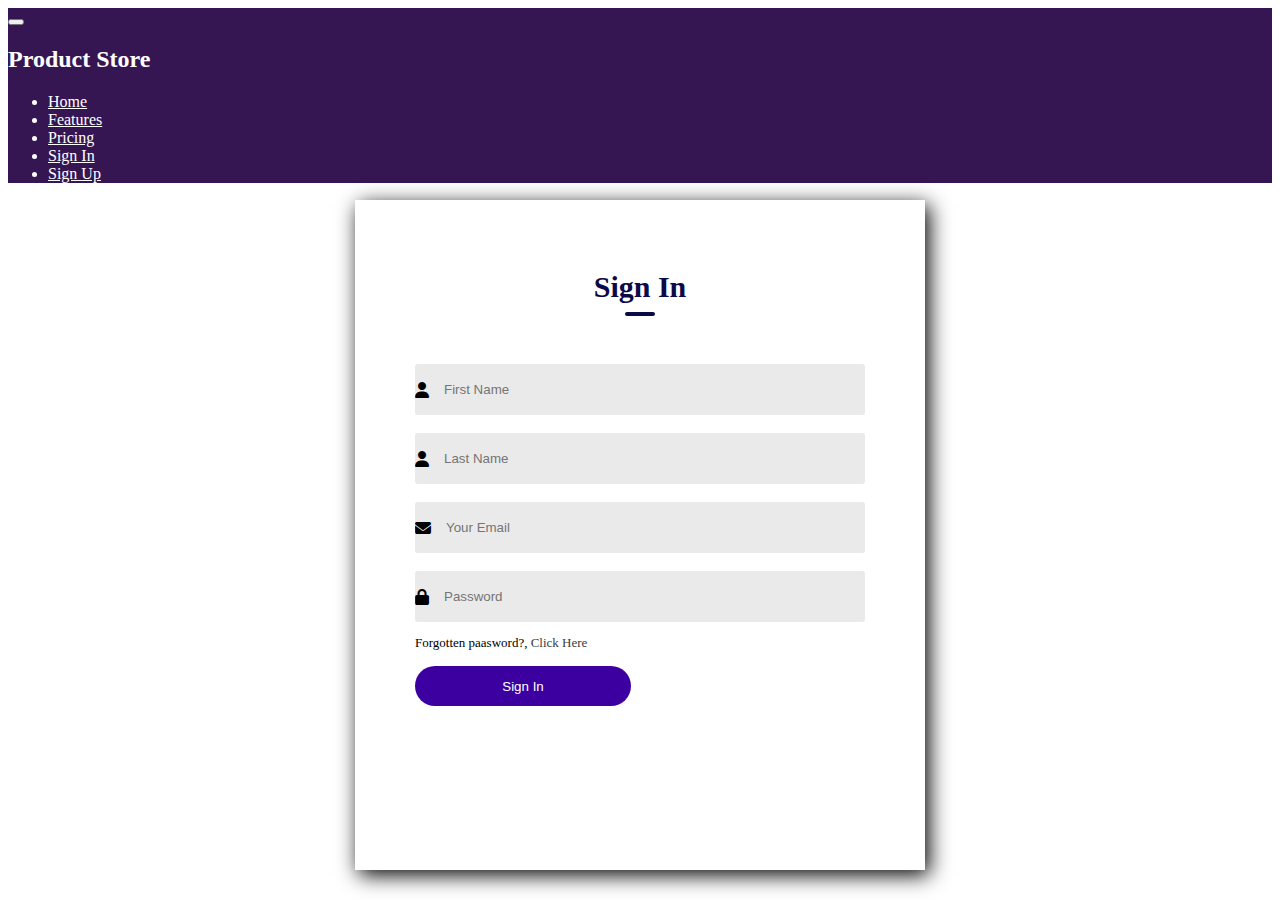
<file: form.html>
<!DOCTYPE html>
<html lang="en">
<head>
    <meta charset="UTF-8">
    <meta name="viewport" content="width=device-width, initial-scale=1.0">
    <title>Document</title>
    <link rel="stylesheet" href="./internal.css">
    <link href="https://cdn.jsdelivr.net/npm/bootstrap@5.3.1/dist/css/bootstrap.min.css" rel="stylesheet" integrity="sha384-4bw+/aepP/YC94hEpVNVgiZdgIC5+VKNBQNGCHeKRQN+PtmoHDEXuppvnDJzQIu9" crossorigin="anonymous">
    <link rel="stylesheet" href="https://cdnjs.cloudflare.com/ajax/libs/font-awesome/6.4.2/css/all.min.css">

</head>
<body>
    <nav class="navbar navbar-expand-lg nav-container ">
        <div class="container-fluid nav-section ">
          <button class="navbar-toggler" type="button" data-bs-toggle="collapse" data-bs-target="#navbarNav" aria-controls="navbarNav" aria-expanded="false" aria-label="Toggle navigation">
            <span class="navbar-toggler-icon"></span>
          </button>
          <div class="collapse navbar-collapse" id="navbarNav">
            <div class="navbar">
                <h2>Product Store</h2>
            </div>
            <ul class="nav justify-content-center">
              <li class="nav-item">
                <a class="nav-link " aria-current="page" href="index.html" nav-forms>Home</a>
              </li>
        
              <li class="nav-item">
                <a class="nav-link" href="#" nav-forms>Features</a>
              </li>
              <li class="nav-item">
                <a class="nav-link" href="#" nav-forms>Pricing</a>
              </li>
              
              <li class="nav-item">
                <a class="nav-link " href="./form.html" class="signIn">Sign In</a>
              </li>
              
              <li class="nav-item">
                <a class="nav-link " href="./form2.html" class="signUp">Sign Up</a>
              </li>
              
            </ul>
          </div>
        </div>
      </nav>
    <div class="container">
      <div class="form-box">
        <h1 id="title" >Sign In</h1>
        <form method="post" id="myForm" >
              <h6 class="output"></h6>
              <div class="input-field" id="nameField" >
                <i class="fa-solid fa-user"></i>
                <input type="text" name="firstname" id="firstname"  placeholder="First Name">
              </div> <br>
              <div class="input-field" id="nameField" >
                <i class="fa-solid fa-user"></i>
                <input type="text" name="lastname" id="lastname"  placeholder="Last Name">
              </div> <br>
              <div class="input-field">
                <i class="fa-solid fa-envelope"></i>
                <input type="Email" name="Email" id="email" placeholder="Your Email">
              </div> <br>
              <div class="input-field">
                <i class="fa-solid fa-lock"></i>
                <input type="password" name="password" id="password" placeholder="Password">
              </div>
            <p>Forgotten paasword?, <a href="#">Click Here</a> </p>
            <div class="btn-field">
              <button type="submit" id="signinBtn" >Sign In</button>
            </div>
        </form>
      </div>
    
    </div>

      <script src="https://cdn.jsdelivr.net/npm/bootstrap@5.3.1/dist/js/bootstrap.bundle.min.js" integrity="sha384-HwwvtgBNo3bZJJLYd8oVXjrBZt8cqVSpeBNS5n7C8IVInixGAoxmnlMuBnhbgrkm" crossorigin="anonymous"></script>
      <script src="./form.js"></script>
</body>
</html>
</file>
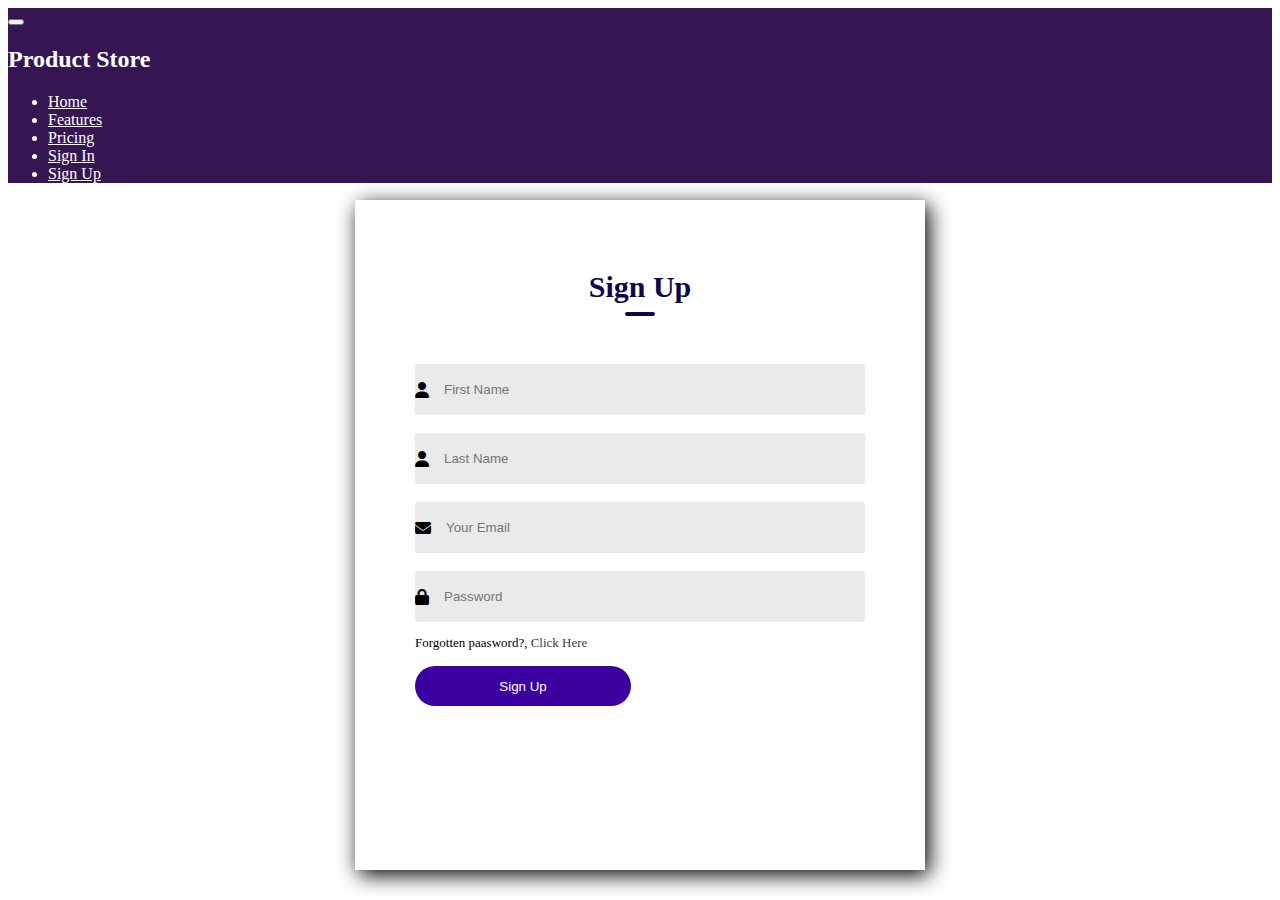
<file: form2.html>
<!DOCTYPE html>
<html lang="en">
<head>
    <meta charset="UTF-8">
    <meta name="viewport" content="width=device-width, initial-scale=1.0">
    <title>Document</title>
    <link rel="stylesheet" href="./internal.css">
    <link href="https://cdn.jsdelivr.net/npm/bootstrap@5.3.1/dist/css/bootstrap.min.css" rel="stylesheet" integrity="sha384-4bw+/aepP/YC94hEpVNVgiZdgIC5+VKNBQNGCHeKRQN+PtmoHDEXuppvnDJzQIu9" crossorigin="anonymous">
    <link rel="stylesheet" href="https://cdnjs.cloudflare.com/ajax/libs/font-awesome/6.4.2/css/all.min.css">

</head>
<body>
    
    <nav class="navbar navbar-expand-lg nav-container ">
        <div class="container-fluid nav-section ">
          <button class="navbar-toggler" type="button" data-bs-toggle="collapse" data-bs-target="#navbarNav" aria-controls="navbarNav" aria-expanded="false" aria-label="Toggle navigation">
            <span class="navbar-toggler-icon"></span>
          </button>
          <div class="collapse navbar-collapse" id="navbarNav">
            <div class="navbar">
                <h2>Product Store</h2>
            </div>
            <ul class="nav justify-content-center">
              <li class="nav-item">
                <a class="nav-link " aria-current="page" href="index.html" nav-forms>Home</a>
              </li>
        
              <li class="nav-item">
                <a class="nav-link" href="#" nav-forms>Features</a>
              </li>
              <li class="nav-item">
                <a class="nav-link" href="#" nav-forms>Pricing</a>
              </li>
              
              <li class="nav-item">
                <a class="nav-link " href="./form.html" class="signIn">Sign In</a>
              </li>
              <li class="nav-item">
                <a class="nav-link " href="./form2.html" class="signUp">Sign Up</a>
              </li>
              
            </ul>
          </div>
        </div>
      </nav>
    <div class="container">
        <div class="form-box">
            <h1 id="title">Sign Up</h1>
            <form method="post" id="myForm">
    
                <div class="input-field" id="nameField">
                    <i class="fa-solid fa-user"></i>
                    <input type="text" name="firstname" id="firstname" placeholder="First Name">
                </div> <br>
                <div class="input-field" id="nameField">
                    <i class="fa-solid fa-user"></i>
                    <input type="text" name="lastname" id="lastname" placeholder="Last Name">
                </div> <br>
                <div class="input-field">
                    <i class="fa-solid fa-envelope"></i>
                    <input type="Email" name="Email" id="email" placeholder="Your Email">
                </div> <br>
                <div class="input-field">
                    <i class="fa-solid fa-lock"></i>
                    <input type="password" name="password" id="password" placeholder="Password">
                </div>
    
                <p>Forgotten paasword?, <a href="#">Click Here</a> </p>
                <div class="btn-field">
                    <button type="submit" id="signupBtn">Sign Up</button>
                </div>
            </form>
        </div>
    </div>














    <script src="https://cdn.jsdelivr.net/npm/bootstrap@5.3.1/dist/js/bootstrap.bundle.min.js" integrity="sha384-HwwvtgBNo3bZJJLYd8oVXjrBZt8cqVSpeBNS5n7C8IVInixGAoxmnlMuBnhbgrkm" crossorigin="anonymous"></script>
 <script src="./form2.js"></script>
</body>
</html>
</file>
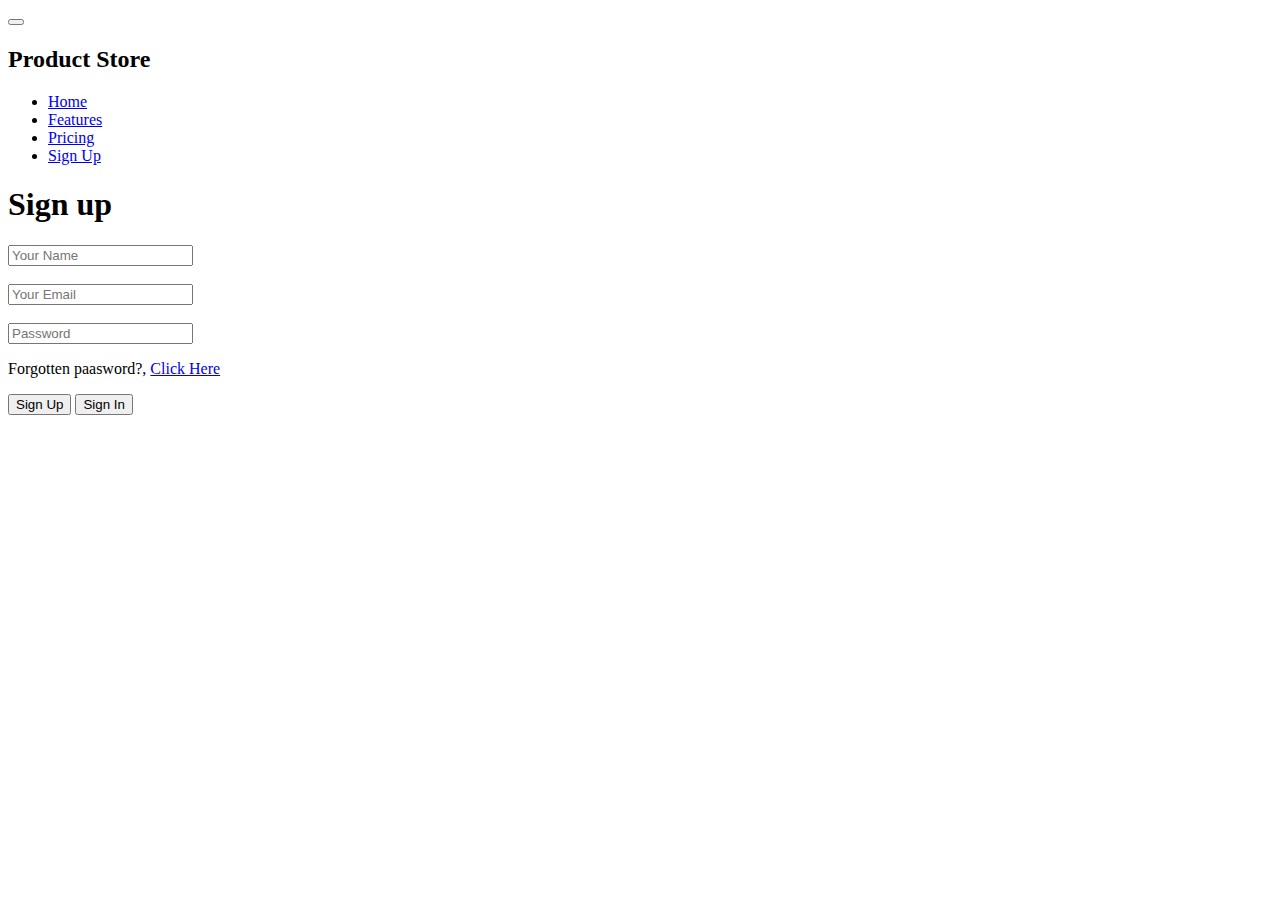
<file: form3.html>
<!DOCTYPE html>
<html lang="en">
<head>
    <meta charset="UTF-8">
    <meta name="viewport" content="width=device-width, initial-scale=1.0">
    <title>Document</title>
</head>
<body>
    <nav class="navbar navbar-expand-lg nav-container ">
        <div class="container-fluid nav-section ">
          <button class="navbar-toggler" type="button" data-bs-toggle="collapse" data-bs-target="#navbarNav" aria-controls="navbarNav" aria-expanded="false" aria-label="Toggle navigation">
            <span class="navbar-toggler-icon"></span>
          </button>
          <div class="collapse navbar-collapse" id="navbarNav">
            <div class="navbar">
                <h2>Product Store</h2>
            </div>
            <ul class="nav justify-content-center">
              <li class="nav-item">
                <a class="nav-link " aria-current="page" href="index.html" nav-forms>Home</a>
              </li>
        
              <li class="nav-item">
                <a class="nav-link" href="#" nav-forms>Features</a>
              </li>
              <li class="nav-item">
                <a class="nav-link" href="#" nav-forms>Pricing</a>
              </li>
              
              <li class="nav-item">
                <a class="nav-link " href="./form.html" class="signUp">Sign Up</a>
              </li>
              
            </ul>
          </div>
        </div>
      </nav>
    <div class="container">
      <div class="form-box">
        <h1 id="title" >Sign up</h1>
        <form method="post" id="myForm" >
            <!-- <div class="input-group"> -->
              <div class="input-field" id="nameField" >
                <i class="fa-solid fa-user"></i>
                <input type="text" name="Username" id="username"  placeholder="Your Name">
              </div> <br>
              <div class="input-field">
                <i class="fa-solid fa-envelope"></i>
                <input type="Email" name="Email" id="email" placeholder="Your Email">
              </div> <br>
              <div class="input-field">
                <i class="fa-solid fa-lock"></i>
                <input type="password" name="password" id="password" placeholder="Password">
              </div>
            <!-- </div> -->
            <p>Forgotten paasword?, <a href="#">Click Here</a> </p>
            <div class="btn-field">
              <button type="submit" id="signupBtn" >Sign Up</button>
              <button type="submit" id="signinBtn"  class="disable">Sign In</button>
            </div>
        </form>
      </div>
    
    </div>
</body>
</html>
</file>
<file: internal.css>
.nav-container{
    background-color: rgb(53, 22, 83);
    /* height: 70px; */
}
.cart{
    position: relative;
    background-color: #fff; 
    color: #212529;
    padding: 4px;
    margin-left:-30px;
    margin-top: 2px;
    font-size: 30px;
    border-radius: 4px;
}

.cartAmount{
    position: absolute;
    top: -15px;
    right: -10px;
   font-size: 20px ;
   background-color: red;
   width: 30px;
   color: white; 
   padding: 4px;
   border-radius: 2px;

}

.nav-section {
    color: white;
}
body{
    overflow-x: hidden;
}

.navbar .nav-section{
    color: white;
}
.container-carousel{
height: 35em;
width: 60px;
}

.nav-forms a{
    color: white;
}
.image-display {
    background-image: url(./image/fashion.jpg);
    background-size: cover;
    height: 35em;
    margin-top: -2%;
}
.container-form h1{
    text-align: center;
}
.form-box{
    width:90%;
    max-width: 450px;
    position: absolute;
    height: 550px;
    top: 55%;
    left: 50%;
    transform: translate(-50%, -50%);
    background-color: #fff;
    padding: 50px 60px 70px;
    margin-top: 40px;
    text-align: center;
   box-shadow: 4px 5px 20px black;
}

.form-box h1{
    margin-bottom: 60px;
    font-size: 30px;
    position: relative;
    color: rgb(12, 9, 75);

}

.carousel-caption h5{
    font-size: 50px;
    margin-top: -290px;
}

.form-box h1::after{
    content: '';
    width: 30px;
    height: 4px;
    border-radius: 3px;
    background:rgb(12,9,75) ;
    position: absolute;
    transform: translateX(-50%);
    bottom: -12px;
    left: 50%;
}

.input-field{
    background: #eaeaea;
    margin: 15px, 0;
    border-radius: 3px;
    display: flex;
    align-items: center;
    max-height: 65px;
    transition: max-height 0.5s;
    overflow: hidden;
}

input{
   width: 100%;
   background: transparent;
   border: 0;
   outline: 0;
   padding: 18px 15px;
}

.btn-field{
    width: 100%;
    justify-content: space-between;
    display: flex;
    margin-top: 15px;
}
.btn-field button{
    flex-basis: 48%;
    background: #3c00a0;
    color: #fff;
    height: 40px;
    border-radius: 20px;
    border: 0;
    cursor: pointer;
    transition: background 1s;
}

form p{
    text-align: left;
    font-size: 13px;
}

form p a{
        text-decoration: none;
        color: #3c3c3c; ;
}
.btn-field button.disable{
    background: #eaeaea;
    color: #555;
}

.card-section{
    box-shadow: 2px 10px 20px black;
}


.banner-container h1 {
    text-align: center;
    margin-top: 20px;
    font-size: 60px;
    font-weight: bold;

}

.navbar ul li a{
    color: #fff;
}

.row-container .card .img{
    padding: 20px;
}
.text{
    text-align: center;
}
.row-img img{
    filter: grayscale(100);
    transition: 1s;
}
.row-img img:hover{
    filter: grayscale(0);
    transition: 0.5s;

}
.row-container .card:hover{
    transform: scale(0.9);
    transition: 1s;
    cursor: pointer;
}

@media only screen and (max-width:700px) {
    .form-box{
        top: 68%;
    }
    .cart{
        margin-left: 17px;
    }
    
}
</file>
